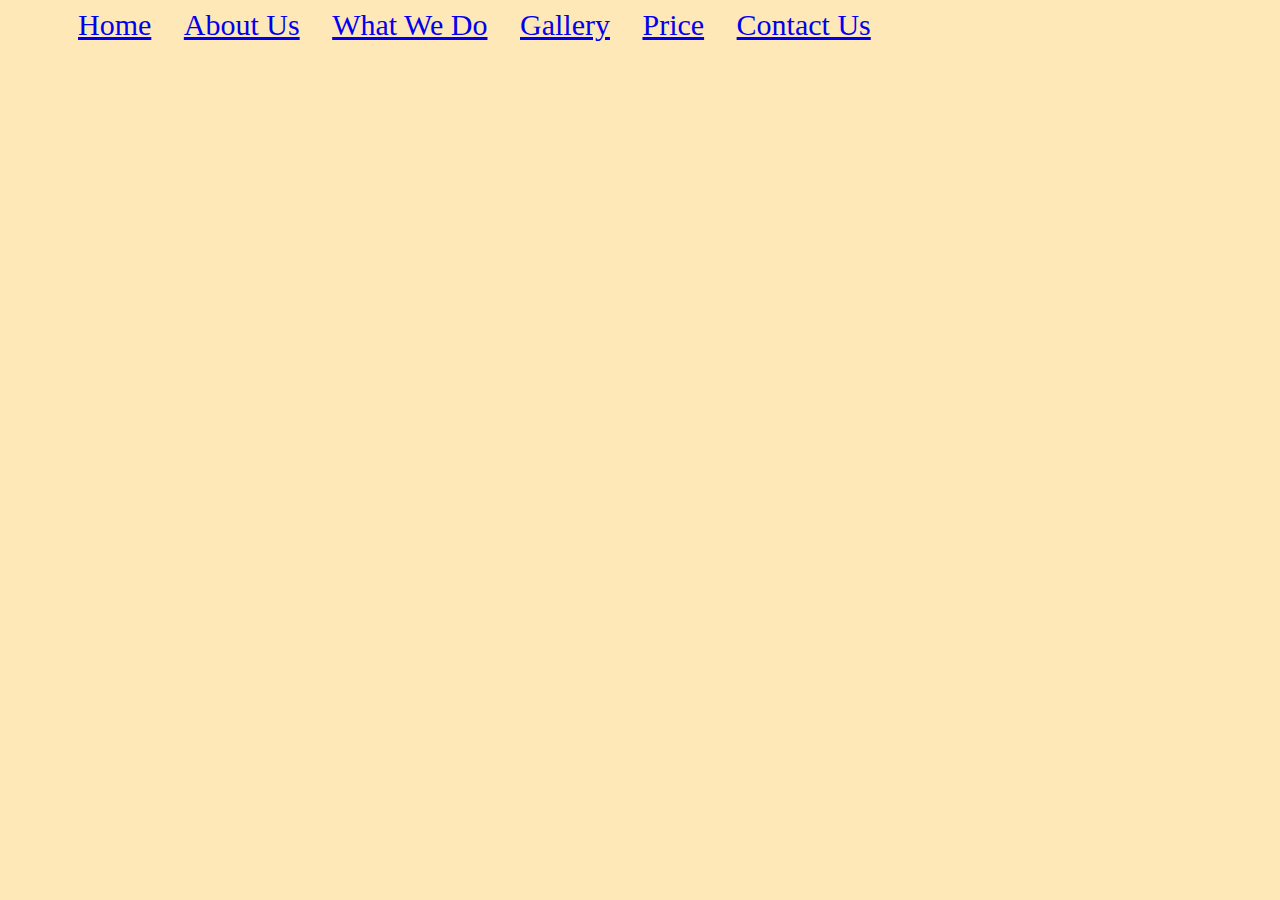
<file: about.htm>
<html>  
<head> 
    <!DOCTYPE html>
    <link rel="stylesheet" href="style.css">
    <title>

    </title>
</head>
    <body>
        <div id="aboutpage">
            <header>
                <ul>
                    <li><a href="index.htm">    Home</a></li>
                    <li><a href="about.htm">    About Us</a></li>
                    <li><a href="whatwedo.htm"> What We Do</a></li>
                    <li><a href="gallery.htm">  Gallery</a></li>
                    <li><a href="price.htm">    Price</a></li>
                    <li><a href="contact.htm">  Contact Us</a></li>
                </ul>
            </header>
        </div>
    </body>
    </html>
</file>
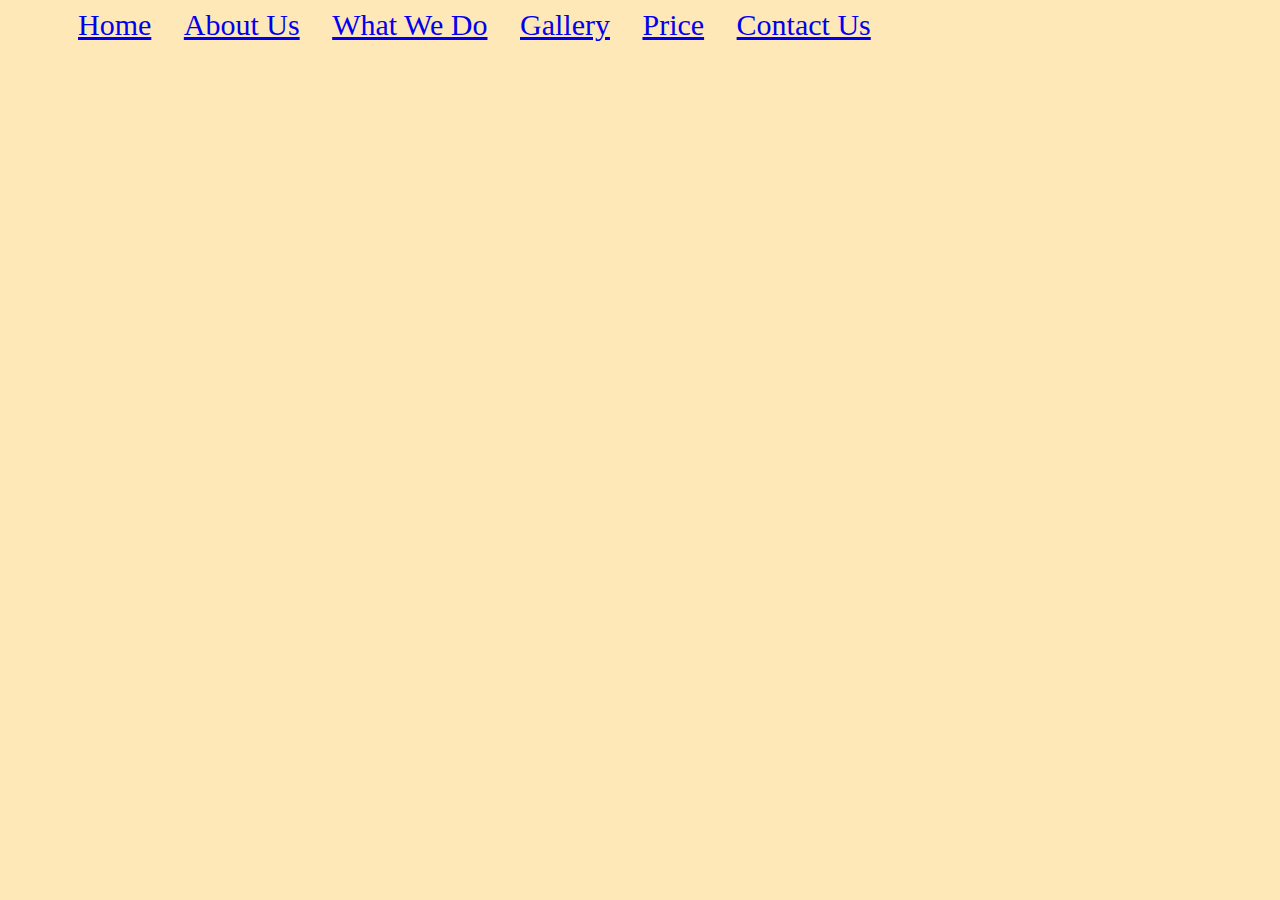
<file: contact.htm>
<html>  
<head> 
    <!DOCTYPE html>
    <link rel="stylesheet" href="style.css">
    <title>

    </title>
</head>
    <body>
        <div id="contactpage">
            <header>
                <ul>
                    <li><a href="index.htm">    Home</a></li>
                    <li><a href="about.htm">    About Us</a></li>
                    <li><a href="whatwedo.htm"> What We Do</a></li>
                    <li><a href="gallery.htm">  Gallery</a></li>
                    <li><a href="price.htm">    Price</a></li>
                    <li><a href="contact.htm">  Contact Us</a></li>
                </ul>
            </header>
        </div>
    </body>
    </html>
</file>
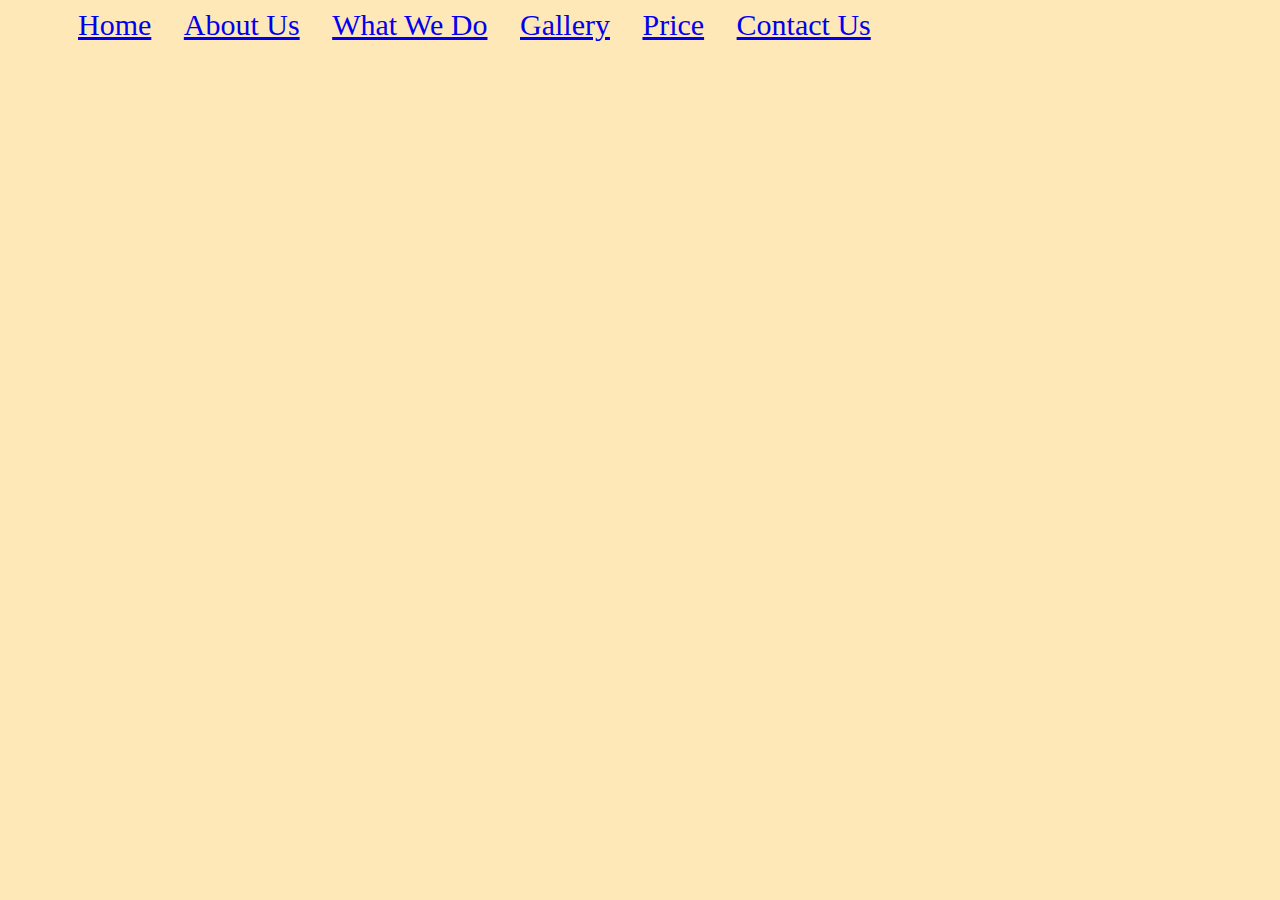
<file: gallery.htm>
<html>  
<head> 
    <!DOCTYPE html>
    <link rel="stylesheet" href="style.css">
    <title>

    </title>
</head>
    <body>
        <div id="gallerypage">
            <header>
                <ul>
                    <li><a href="index.htm">    Home</a></li>
                    <li><a href="about.htm">    About Us</a></li>
                    <li><a href="whatwedo.htm"> What We Do</a></li>
                    <li><a href="gallery.htm">  Gallery</a></li>
                    <li><a href="price.htm">    Price</a></li>
                    <li><a href="contact.htm">  Contact Us</a></li>
                </ul>
            </header>
        </div>
    </body>
    </html>
</file>
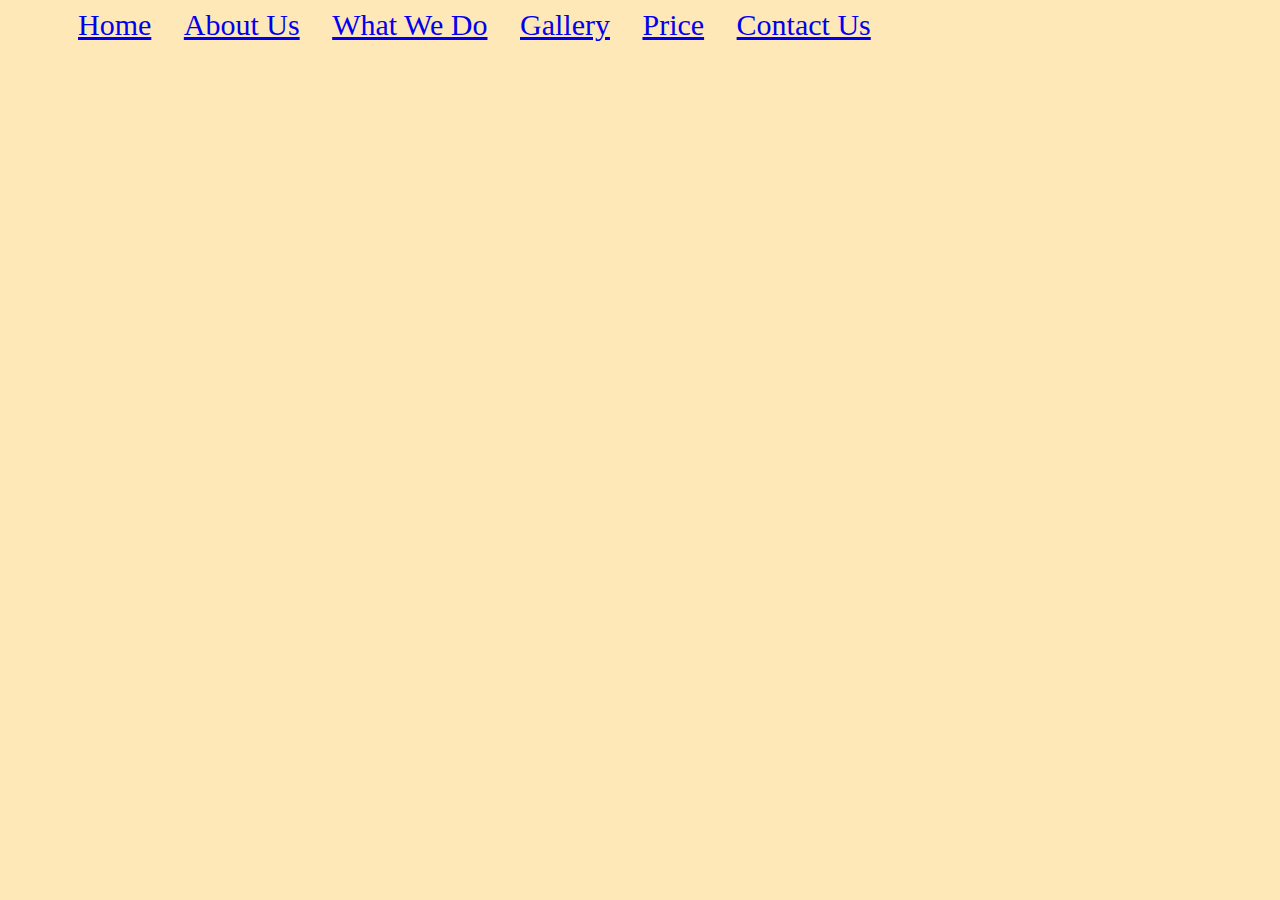
<file: price.htm>
<html>  
<head> 
    <!DOCTYPE html>
    <link rel="stylesheet" href="style.css">
    <title>

    </title>
</head>
    <body>
        <div id="pricepage">
            <header>
                <ul>
                    <li><a href="index.htm">    Home</a></li>
                    <li><a href="about.htm">    About Us</a></li>
                    <li><a href="whatwedo.htm"> What We Do</a></li>
                    <li><a href="gallery.htm">  Gallery</a></li>
                    <li><a href="price.htm">    Price</a></li>
                    <li><a href="contact.htm">  Contact Us</a></li>
                </ul>
            </header>
        </div>
    </body>
    </html>
</file>
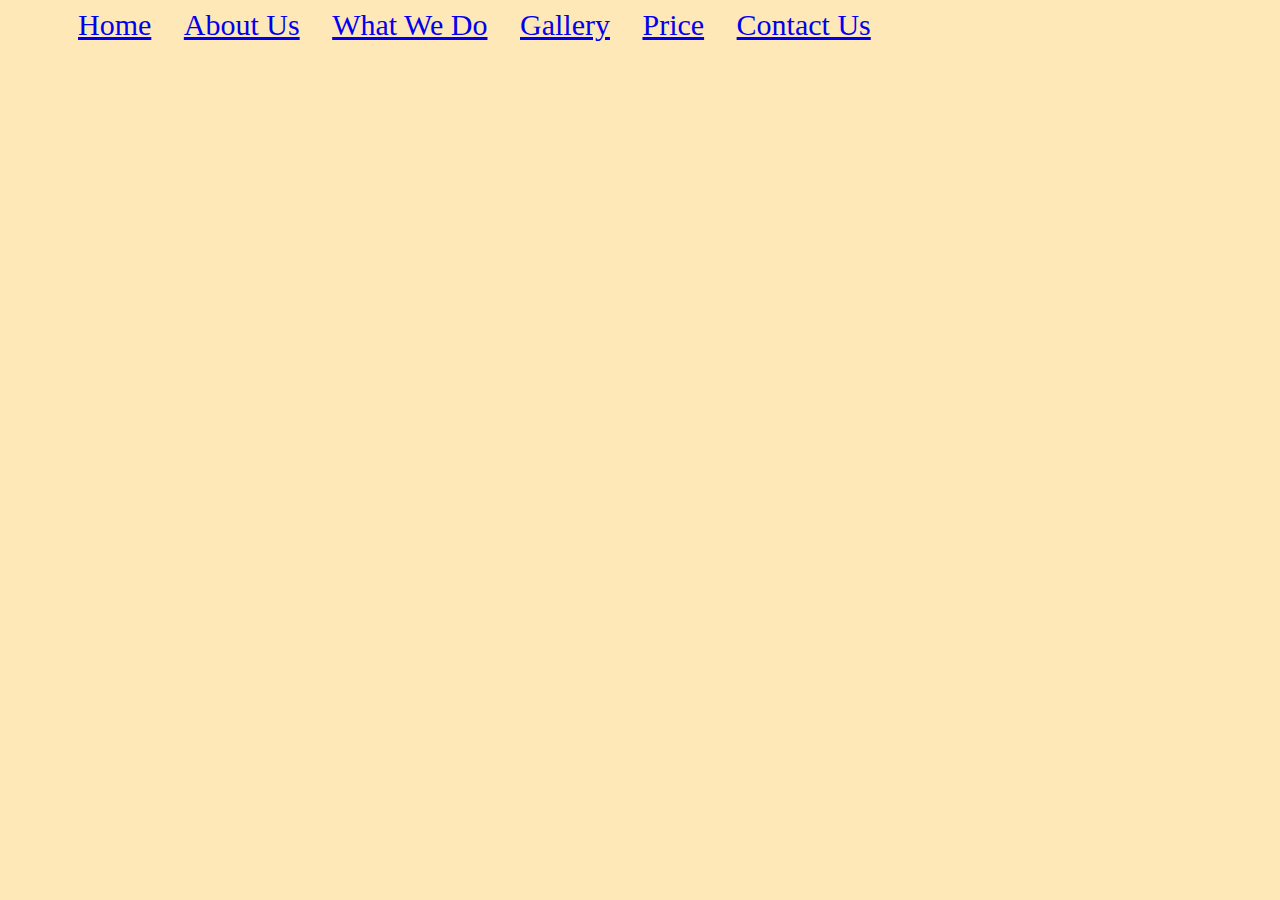
<file: whatwedo.htm>
<html>  
<head> 
    <!DOCTYPE html>
    <link rel="stylesheet" href="style.css">
    <title>

    </title>
</head>
    <body>
        <div id="whatwedopage">
            <header>
                <ul>
                    <li><a href="index.htm">Home</a></li>
                    <li><a href="about.htm">About Us</a></li>
                    <li><a href="whatwedo.htm">What We Do</a></li>
                    <li><a href="gallery.htm">Gallery</a></li>
                    <li><a href="price.htm">Price</a></li>
                    <li><a href="contact.htm">Contact Us</a></li>
                </ul>
            </header>
        </div>
    </body>
    </html>
</file>
<file: style.css>
html {
    font-size: 10px;
    background-color: #FFe8b8;
}

li {
    list-style: none;
    display: inline-block;
}

li a {
    font-size: 3rem;
    padding-left: 3rem;
}

#headerall {
    background-color: #0327d2; 
}

header img {
    padding-top: 2% !important;
}

#headerall li a {
    color: white;
}

#righthome {
    position: absolute;
    background-color: black;
    width: 100px;
    height: 1000px;
    margin-left: 1120px;
    margin-bottom: 250px;
}
</file>
